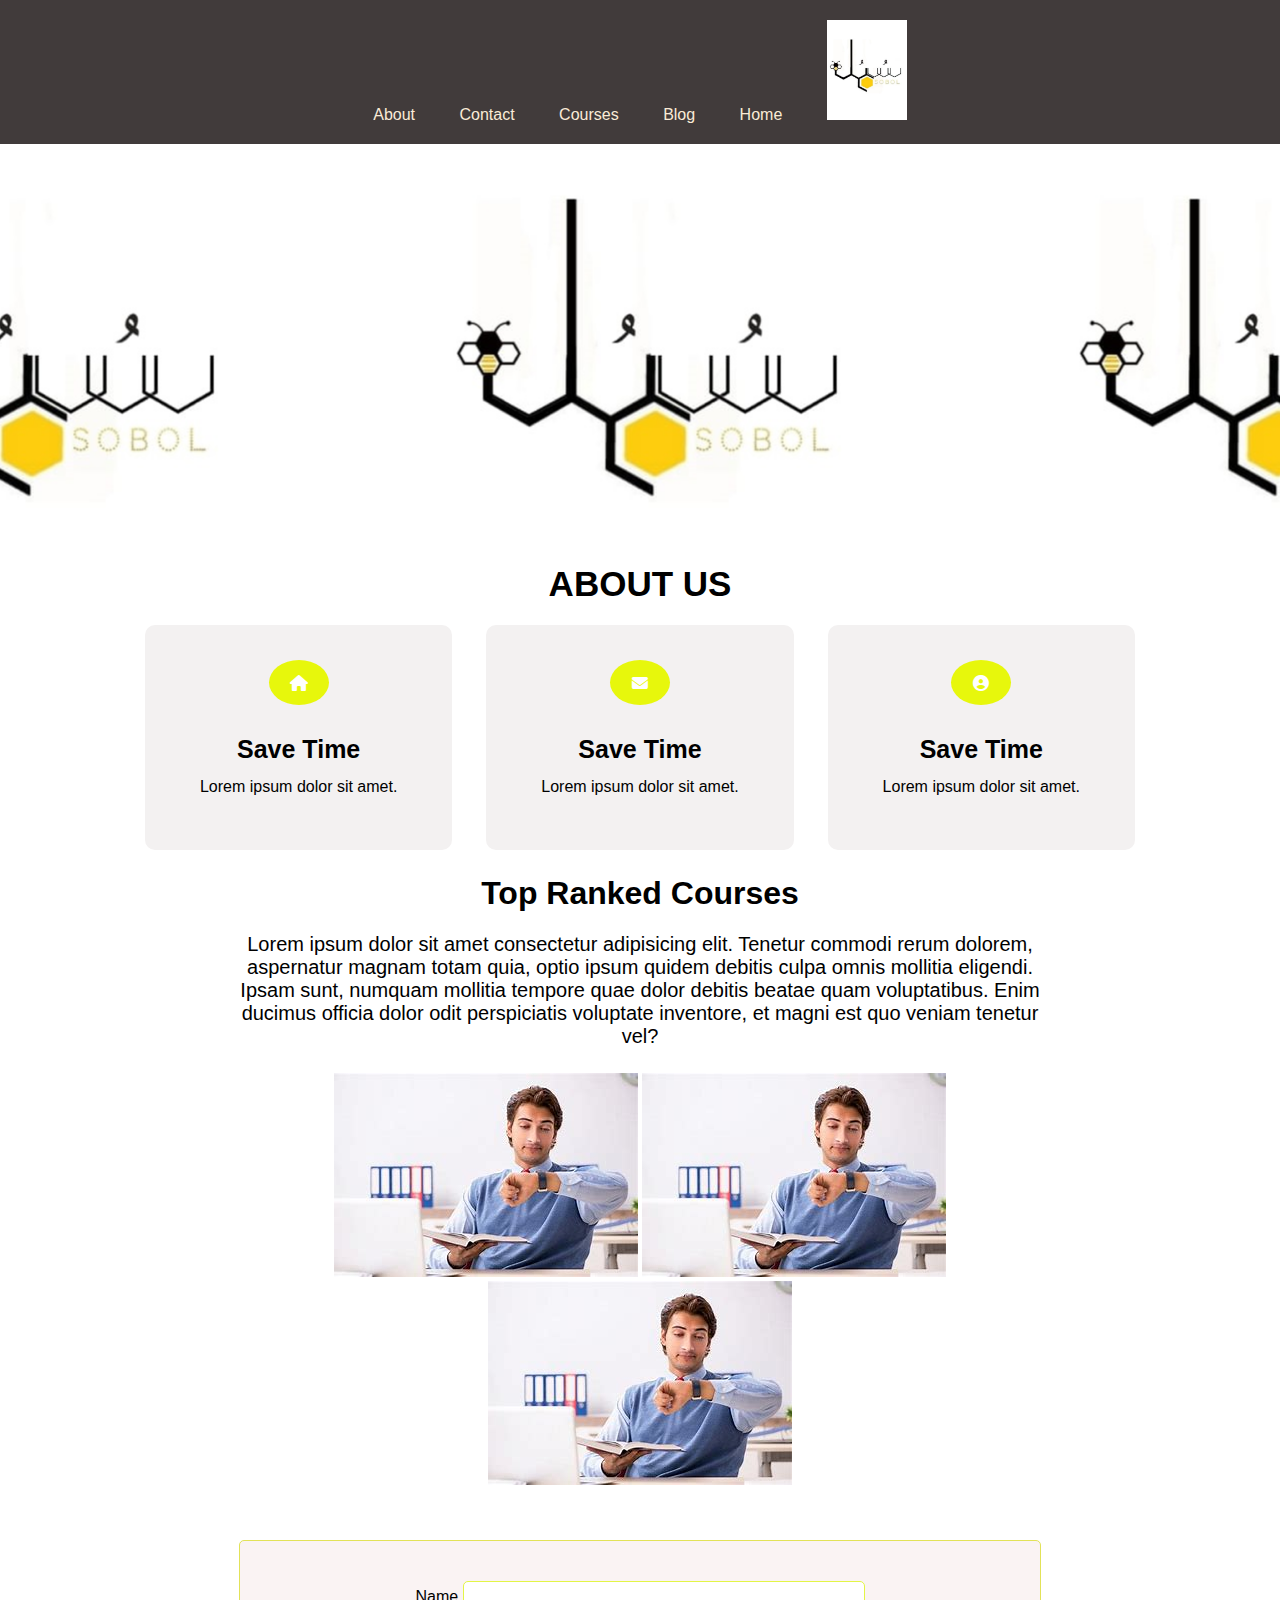
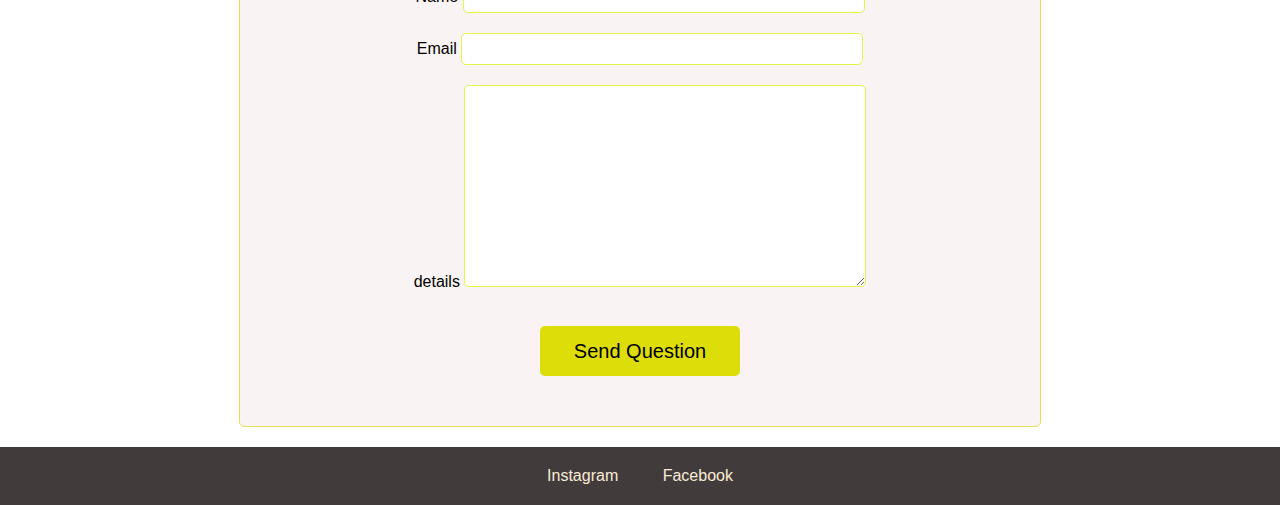
<file: index.html>
<!DOCTYPE html>
<html lang="en">
    <!-- dir la7awwel mn eng la arabic - by default heyye ltr--<html lang="en" dir="rtl"-->
<head>
    <meta charset="UTF-8">
    <meta http-equiv="X-UA-Compatible" content="IE=edge">
    <meta name="viewport" content="width=device-width, initial-scale=1.0">
    <title>First Project</title>
    <link rel="stylesheet" href="css//style.css">
    <link rel="stylesheet" href="css/normalize.css" />
    <link rel="stylesheet" href="css/all.min.css" />
    <link rel="stylesheet" href="css/all.css" />
</head>


<body>
    <header>
        <nav>
            <ul style="direction: rtl;">
                <li><img src="images/sobol.png" alt="" height="100px" width="80px"/></li>
                <!-- li*5>a y3ne 3malli yaha 5 marrat-->
                <li><a href="#">Home</a></li>
                <li><a href="#">Blog</a></li>
                <li><a href="#">Courses</a></li>
                <li><a href="#">Contact</a></li>
                <li><a href="#">About</a></li>
            </ul>
        </nav>

        <div class="hero" style="background-image: url('images/s2.jpeg')">
            <!-- badde 7otta sura 5alfeyye 3n taree2 css,, -->
            
        </div>

    </header>
    <div class="Our-Features">
        <div class="container">
            <h2>ABOUT US</h2>
            <div class="features">
                <div class="feature">
                    <i class="fa-solid fa-house"></i>
                    <h3>Save Time</h3>
                    <p>Lorem ipsum dolor sit amet.</p>
                </div>
                <div class="feature">
                    <i class="fa-solid fa-envelope"></i>
                    <h3>Save Time</h3>
                    <p>Lorem ipsum dolor sit amet.</p>
                </div>
                <div class="feature">
                   <i class="fa-solid fa-circle-user"></i>
                    <h3>Save Time</h3>
                    <p>Lorem ipsum dolor sit amet.</p>
                </div>
            </div>
        </div>
    </div>

    <section class="content">
        <div class="content">
        <h1> Top Ranked Courses</h1>
        <p>Lorem ipsum dolor sit amet consectetur adipisicing elit. Tenetur commodi rerum dolorem, aspernatur magnam totam quia, optio ipsum quidem debitis culpa omnis mollitia eligendi. Ipsam sunt, numquam mollitia tempore quae dolor debitis beatae quam voluptatibus. Enim ducimus officia dolor odit perspiciatis voluptate inventore, et magni est quo veniam tenetur vel?</p>
        <div>
            <img src="images/employee.jfif" alt="" />
            <img src="images/employee.jfif" alt="" />
            <img src="images/employee.jfif" alt="" />
        </div>
        </div>
    </section>

    <div class="contact-us" id="contact-us">
        <div class="contact-form">
            <form action="">
                <div class="input-form">
                    <label for="">Name</label>
                    <input type="text" />
                </div>
                <div class="input-form">
                    <label for="">Email</label>
                    <input type="text" />
                </div>
                <div class="input-form">
                    <label for="">details </label>
                    <textarea></textarea>
                </div>
                <button class="send-btn">Send Question</button>
            </form>
        </div>
    </div>

    <footer class="footer">
        <div class="inner-footer">
            <ul>
                <li>
                    <a href="https://instagram.com/sobol_academy_?igshid=NDk5N2NlZjQ=">Instagram</a>
                </li>
                <li>
                    <a href="">Facebook</a>
                </li>
                
            </ul>

        </div>

    </footer>


<!--Start of Tawk.to Script-->
<script type="text/javascript">
    var Tawk_API=Tawk_API||{}, Tawk_LoadStart=new Date();
    (function(){
    var s1=document.createElement("script"),s0=document.getElementsByTagName("script")[0];
    s1.async=true;
    s1.src='https://embed.tawk.to/63c6b5e4c2f1ac1e202e2277/1gn03d1rn';
    s1.charset='UTF-8';
    s1.setAttribute('crossorigin','*');
    s0.parentNode.insertBefore(s1,s0);
    })();
    </script>
    <!--End of Tawk.to Script-->


</body>
</html>
</file>
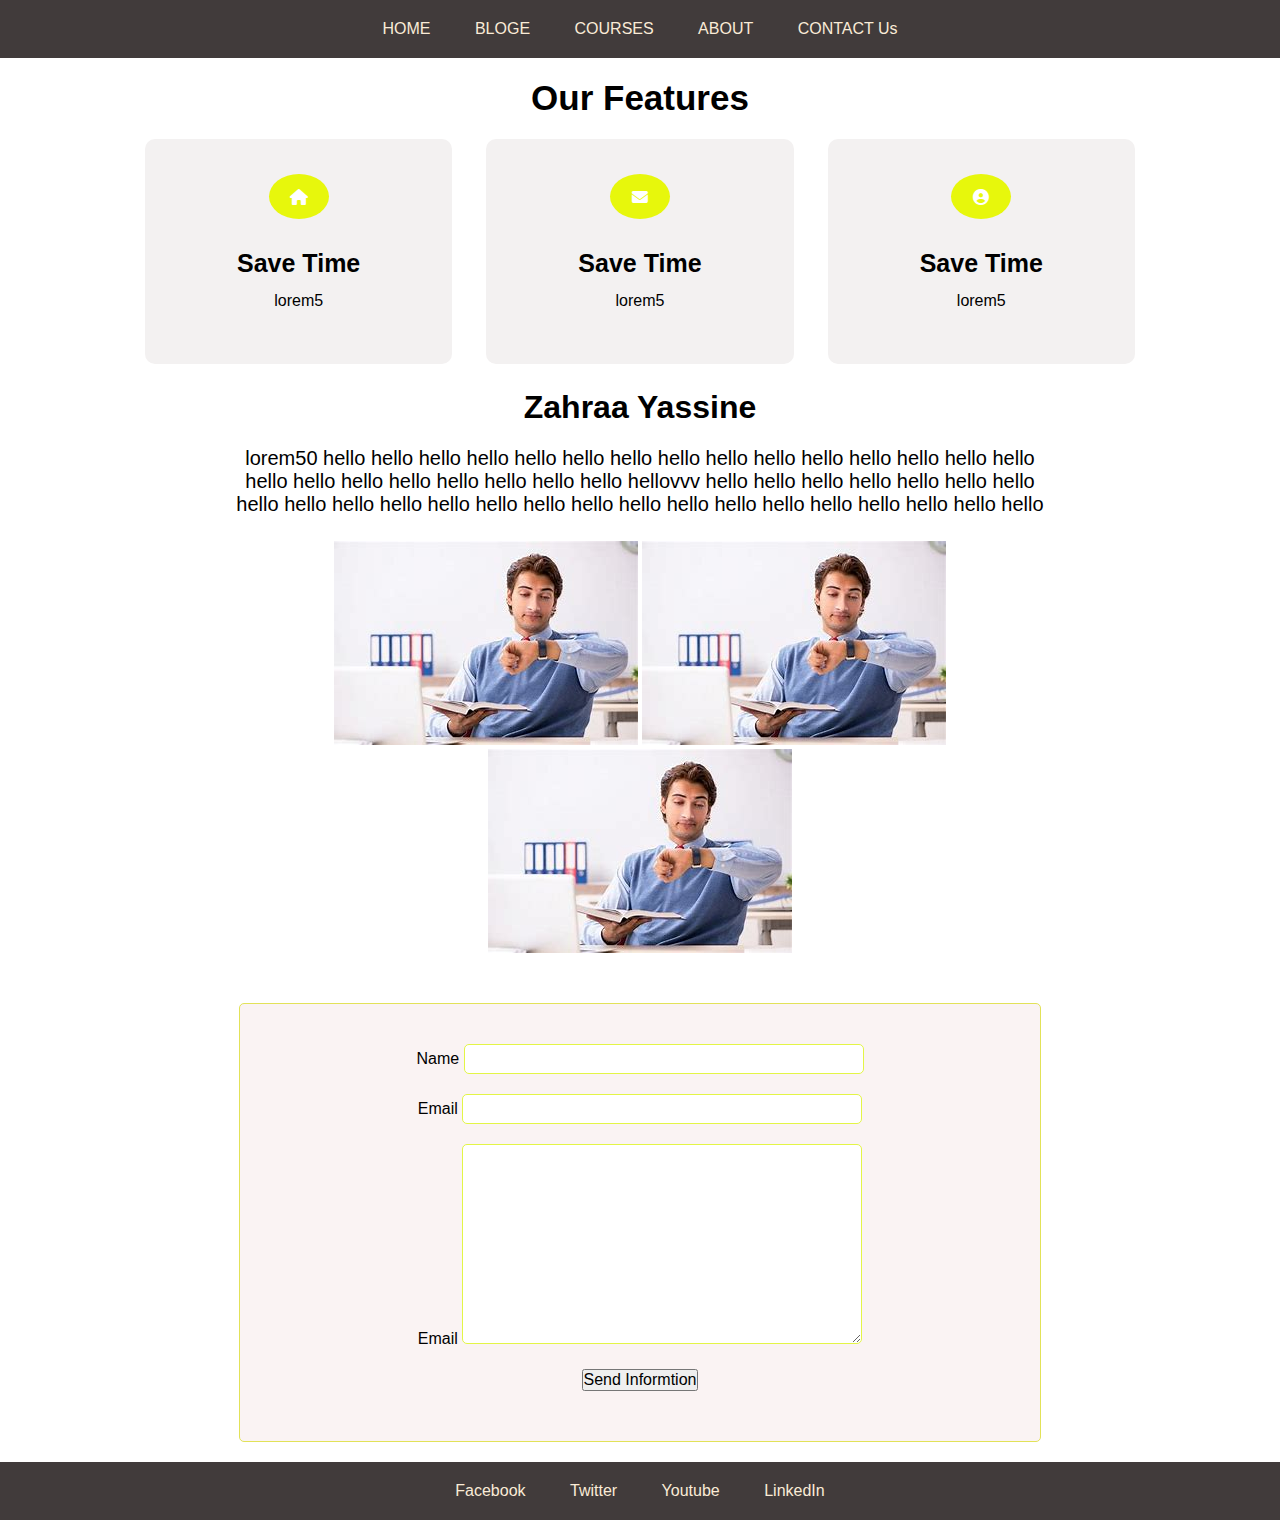
<file: index1.html>
<!DOCTYPE=" html">
<html lang="en">
<head>
    <meta charset="utf-8" />
    <meta http-equiv="X-UA-Compatible" content="IE-edge" />
    <meta name="viewport" content="width-device-width, initial-scale1.0" />
    <title>Document</title>
    <link rel="stylesheet" href="css/style.css" />
    <link rel="stylesheet" href="css/normalize.css" />
    <link rel="stylesheet" href="css/all.min.css" />
    <link rel="stylesheet" href="css/all.css" />
</head>

<body>
   

    <header>
        <nav>
            <ul>
                <li><a href="">HOME</a></li>
                <li><a href="">BLOGE</a></li>
                <li><a href="">COURSES</a></li>
                <li><a href="">ABOUT</a></li>
                <li><a href="#contact-us">CONTACT Us</a></li>
            </ul>
        </nav>

        <div class="main-img"></div>

    </header>

    <div class="Our-Features">
        <div class="container">
            <h2>Our Features</h2>
            <div class="features">


                <div class="feature">
                    <i class="fa-solid fa-house"></i>
                    <h3>Save Time</h3>
                    <p>lorem5</p>
                </div>

                <div class="feature">
                    <i class="fa-solid fa-envelope"></i>
                    <h3>Save Time</h3>
                    <p>lorem5</p>
                </div>

                <div class="feature">
                   <i class="fa-solid fa-circle-user"></i>
                    <h3>Save Time</h3>
                    <p>lorem5</p>
                </div>


            </div>
        </div>
    </div>

    <section class="content">
        <div class="content">
        <h1>Zahraa Yassine</h1>
        <p>lorem50 hello hello hello hello hello hello hello hello hello hello hello hello hello hello hello hello hello hello hello hello hello hello hello hellovvv hello hello hello hello hello hello hello hello hello hello hello hello hello hello hello hello hello hello hello hello hello hello hello hello 
        </p>
        <div>
            <img src="images/employee.jfif" alt="" />
            <img src="images/employee.jfif" alt="" />
            <img src="images/employee.jfif" alt="" />
        </div>
        </div>
    </section>

    <div class="contact-us" id="contact-us">
        <div class="contact-form">
            <form action="">
                <div class="input-form">
                    <label for="">Name</label>
                    <input type="text" />
                </div>

                <div class="input-form">
                    <label for="">Email</label>
                    <input type="text" />
                </div>

                <div class="input-form">
                    <label for="">Email</label>
                    <textarea></textarea>
                </div>

                <button>Send Informtion</button>

            </form>

        </div>


    </div>


    <footer class="footer">
        <div class="inner-footer">
            <ul>
                <li>
                    <a href="">Facebook</a>
                </li>
                <li>
                    <a href="">Twitter</a>
                </li>
                <li>
                    <a href="">Youtube</a>
                </li>
                <li>
                    <a href="">LinkedIn</a>
                </li>
            </ul>

        </div>

    </footer>


    <!--Start of Tawk.to Script-->
<script type="text/javascript">
var Tawk_API=Tawk_API||{}, Tawk_LoadStart=new Date();
(function(){
var s1=document.createElement("script"),s0=document.getElementsByTagName("script")[0];
s1.async=true;
s1.src='https://embed.tawk.to/63717229b0d6371309ced1d9/1ghpibthe';
s1.charset='UTF-8';
s1.setAttribute('crossorigin','*');
s0.parentNode.insertBefore(s1,s0);
})();
</script>
<!--End of Tawk.to Script--><!--Start of Tawk.to Script-->

    


</body>

</html>
</file>
<file: css/style.css>
* {
padding: 0;
margin: 0;
font-family: 'Cairo', sans-serif;
}

ul {
background-color: rgb(65, 59, 59);
text-align: center;


}

ul li {
display: inline-block;
margin: 20px;
}


ul li a{
    color: antiquewhite;
    text-decoration: none;

}
ul li a:hover{
    background-color: rgb(224, 224, 120);
    color: rgb(41, 18, 18);
    text-decoration: solid;

}

/*start hero section*/
.hero {
    height: 400px;
    background-position: center center;
    background-color: rgb(128, 108, 108);

}


.content {
    width:80%;
    margin:auto;
    text-align:center;
    color:black;
    margin-top:25px;


}

.content p{
    font-size:20px;
    margin-bottom:25px;
}
content img {
    width:300px;
    margin-top:30px;
}


.container {
    width:80%;
    margin:auto;
    text-align:center;
}

.container h2 {
    margin:20px auto;
    color:rgb(0, 0, 0);
    font-weight:bold;
    font-size:35px;
}

.features {
    display:flex; /*layeju 7d  b3d*/
}
.features .feature {
   padding-top:25px;
   text-align:center;
   background-color:rgb(243, 241, 241);
   width:30%;
   margin:auto;
   height:200px;
   border-radius:10px;
   transition: all 0.15s;
}

.features .feature:hover {
        box-shadow:3px 3px 10px rgb(229 226 226);
        transform: translateX(3px);
        background-color:azure;

}


.features i {

    background-color:rgb(231, 247, 12);
    padding-top:15px;
    padding-right:15px;
    padding-left:15px;
    margin:10px;
    height:30px;
    width:30px;
    border-radius:50%;
    color:white;
    text-align:center;

}

.features h3 {
    font-size: 25px;
    margin-top:20px;
    margin-bottom:15px;
}




.contact-us {
    margin-top:50px;
}
.contact-us .contact-form {
        width: 700px;
        margin:auto;
        background-color:rgb(250, 243, 243);
        padding:50px;
        padding-top:40px;
        border-radius:5px;
        text-align:center;
        border: 1px rgb(226, 226, 88) solid;  
}

.input-form {
    margin-bottom:20px;
}

.input-form input {
    width: 400px;
    height: 30px;
    border-radius: 5px;
    border: 1px solid rgb(227, 245, 70);
}

.input-form input:focus {
    border: 1px solid rgb(172, 173, 156);
    outline: none;
}
textarea {
    width: 400px;
    height: 200px;
    border-radius: 5px;
    border: 1px solid rgb(227, 245, 70);
}



button:hover {
    background-color: rgb(202, 202, 83);
    color: rgb(0, 0, 0);
}

.send-btn {
    background-color: rgb(221, 221, 9);
    color: black;
    width: 200px;
    height: 50px;
    font-size: 20px;
    margin-top: 15px;
    border-radius: 5px;
    cursor: pointer;
    border: 1px;
}
footer {
    margin-top:20px;
    }
</file>
